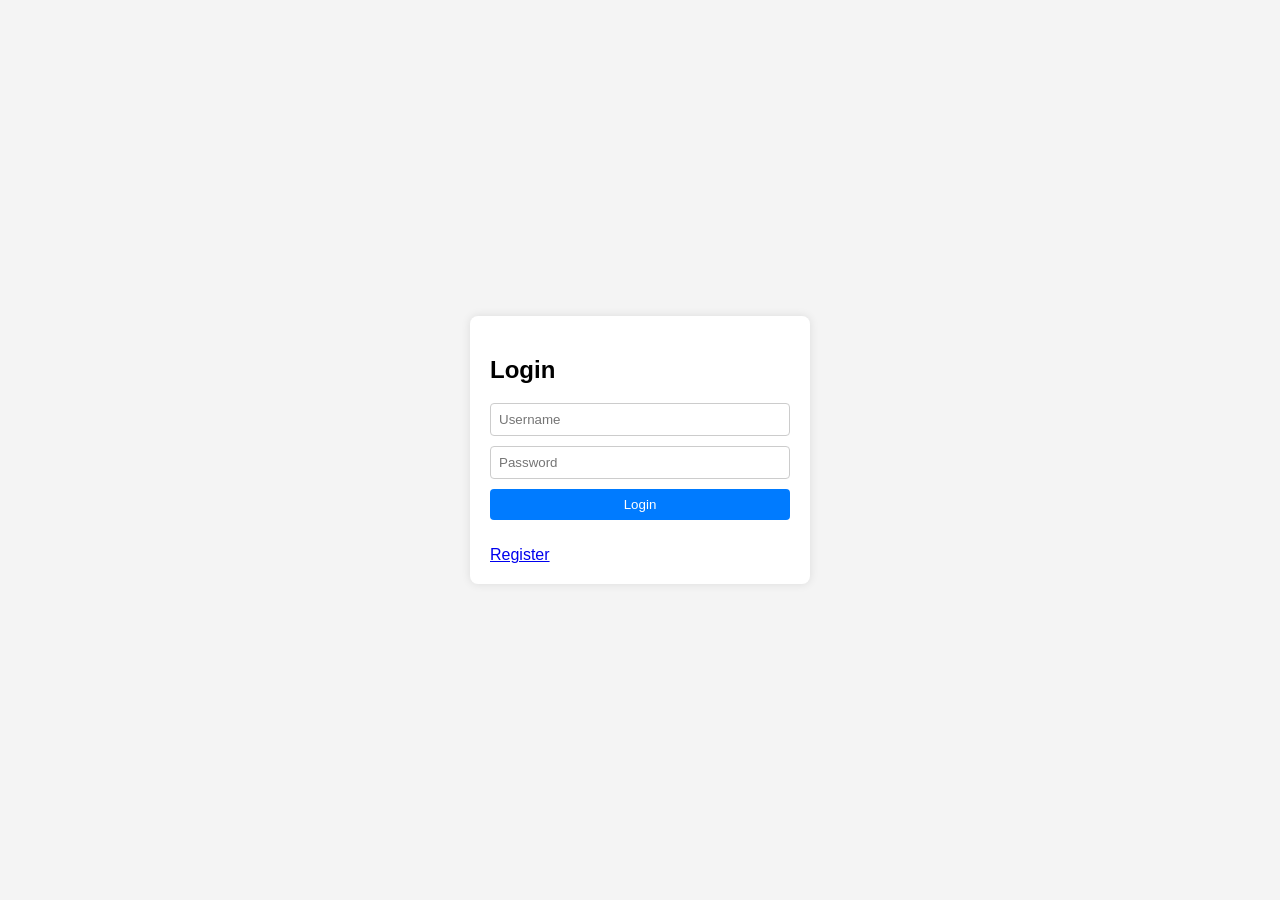
<file: login.html>
<!DOCTYPE html>
<html lang="en">
<head>
    <meta charset="UTF-8">
    <title>Login</title>
    <link rel="icon" type="image/x-icon" href="https://ocs.alatoo.edu.kg/pluginfile.php/1/core_admin/logo/0x200/1679882010/Logo.png">
    <link rel="stylesheet" href="css/register.css">
</head>
<body>
    <div class="container">
        <form id="loginForm" class="form">
            <h2>Login</h2>
            <input type="text" id="username" placeholder="Username">
            <input type="password" id="password" placeholder="Password">
            <button type="submit">Login</button>
            <p id="loginMessage" class="message"></p>
            <a href="register.html" class="button">Register</a>
        </form>
    </div>
    <script src="js/login.js"></script>
</body>
</html>
</file>
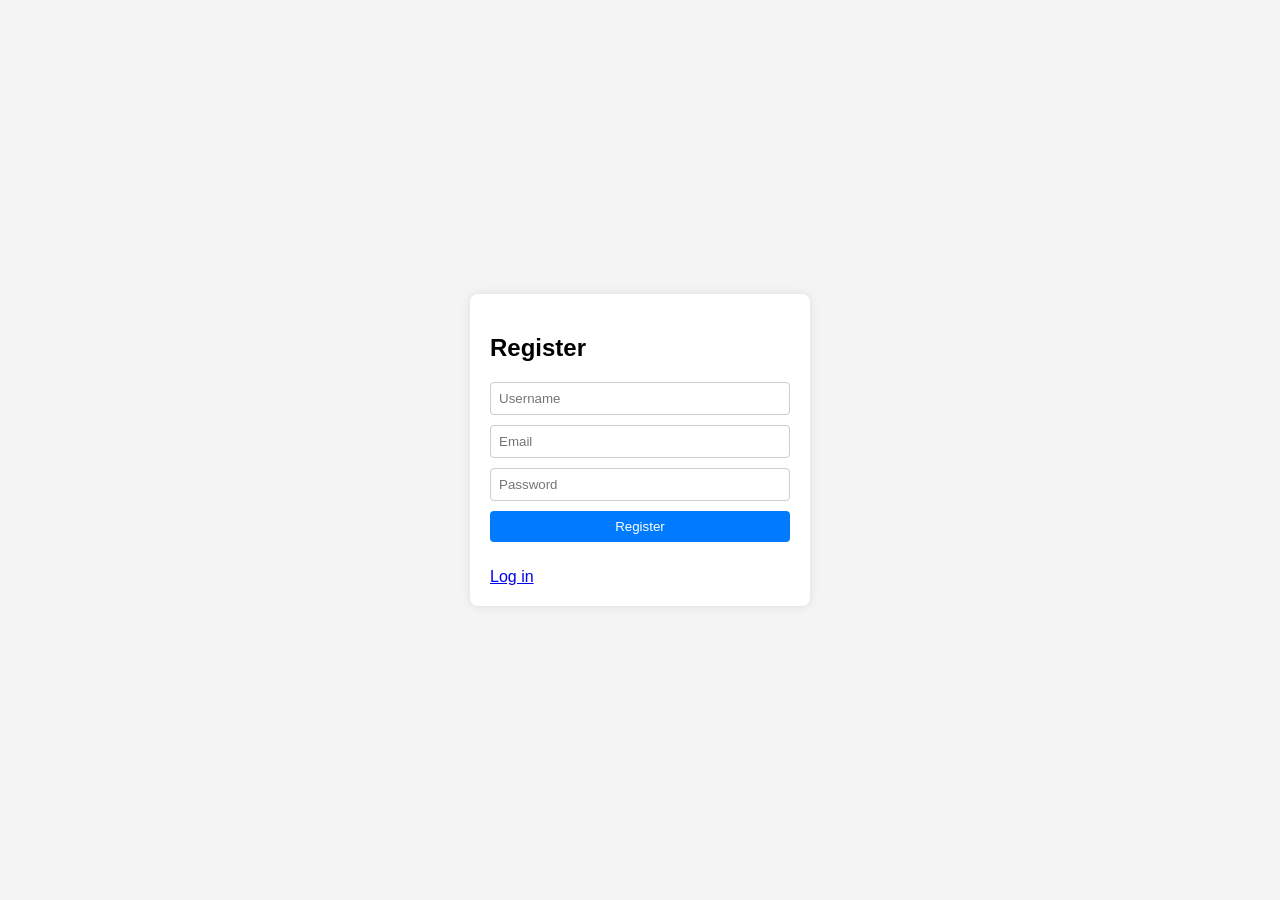
<file: register.html>
<!DOCTYPE html>
<html lang="en">
<head>
    <meta charset="UTF-8">
    <title>Register</title>
    <link rel="icon" type="image/x-icon" href="https://ocs.alatoo.edu.kg/pluginfile.php/1/core_admin/logo/0x200/1679882010/Logo.png">
    <link rel="stylesheet" href="css/register.css">
</head>
<body>
    <div class="container">
        <form id="registerForm" class="form">
            <h2>Register</h2>
            <input type="text" id="username" placeholder="Username">
            <input type="email" id="email" placeholder="Email">
            <input type="password" id="password" placeholder="Password">
            <button type="submit">Register</button>
            <p id="registerMessage" class="message"></p>
            <a href="login.html" class="button">Log in</a>
        </form>
    </div>
    <script src="js/register.js"></script>
</body>
</html>
</file>
<file: css/register.css>
body {
    font-family: Arial, sans-serif;
    background-color: #f4f4f4;
    margin: 0;
    display: flex;
    justify-content: center;
    align-items: center;
    height: 100vh;
}

.container {
    width: 300px;
    background-color: white;
    padding: 20px;
    border-radius: 8px;
    box-shadow: 0 0 10px rgba(0, 0, 0, 0.1);
}

.form {
    display: flex;
    flex-direction: column;
}

input {
    margin-bottom: 10px;
    padding: 8px;
    border-radius: 4px;
    border: 1px solid #ccc;
}

button {
    padding: 8px;
    border: none;
    border-radius: 4px;
    background-color: #007bff;
    color: white;
    cursor: pointer;
}

.message {
    margin-top: 10px;
    text-align: center;
}
</file>
